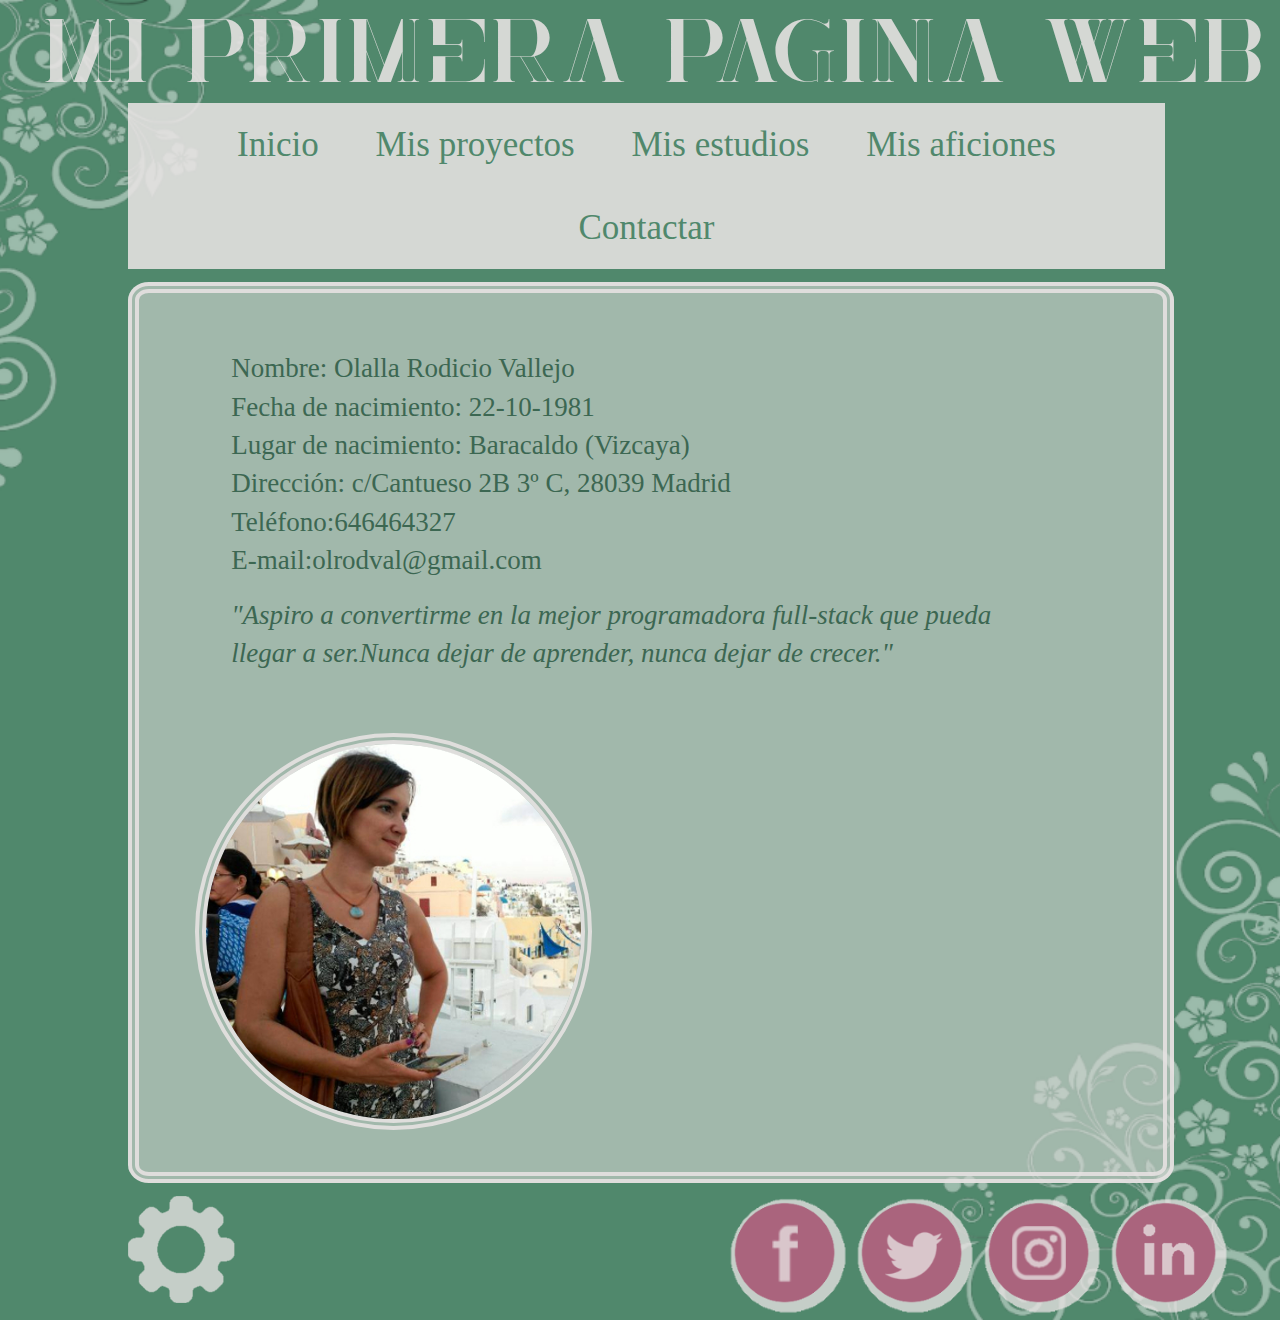
<file: index.html>
<!DOCTYPE html>
<html lang="es">
<!-- Head con los faviconos -->

<head>
  <meta charset="utf-8" />
  <title>Mi página Web</title>
  <link rel="stylesheet" type="text/css" href="css/common.css">
  <link rel="stylesheet" type="text/css" href="css/index.css">
  <meta name="viewport" content="width=device-width, initial-scale=1.0" />
  <link rel="apple-touch-icon" sizes="57x57" href="images/favicon/apple-icon-57x57.png">
  <link rel="apple-touch-icon" sizes="60x60" href="images/favicon/apple-icon-60x60.png">
  <link rel="apple-touch-icon" sizes="72x72" href="images/favicon/apple-icon-72x72.png">
  <link rel="apple-touch-icon" sizes="76x76" href="images/favicon/apple-icon-76x76.png">
  <link rel="apple-touch-icon" sizes="114x114" href="images/favicon/apple-icon-114x114.png">
  <link rel="apple-touch-icon" sizes="120x120" href="images/favicon/apple-icon-120x120.png">
  <link rel="apple-touch-icon" sizes="144x144" href="images/favicon/apple-icon-144x144.png">
  <link rel="apple-touch-icon" sizes="152x152" href="images/favicon/apple-icon-152x152.png">
  <link rel="apple-touch-icon" sizes="180x180" href="images/favicon/apple-icon-180x180.png">
  <link rel="icon" type="image/png" sizes="192x192" href="images/favicon/android-icon-192x192.png">
  <link rel="icon" type="image/png" sizes="32x32" href="images/favicon/favicon-32x32.png">
  <link rel="icon" type="image/png" sizes="96x96" href="images/favicon/favicon-96x96.png">
  <link rel="icon" type="image/png" sizes="16x16" href="images/favicon/favicon-16x16.png">
  <link rel="manifest" href="images/favicon/manifest.json">
  <meta name="msapplication-TileColor" content="#ffffff">
  <meta name="msapplication-TileImage" content="images/favicon/ms-icon-144x144.png">
  <meta name="theme-color" content="#ffffff">
</head>

<body>
  <article>
    <!-- Cabecera -->
    <header>
      <div id="titulo">
        <h1>Mi primera página web</h1>
      </div>
      <nav>
        <ul>
          <li><a href="./index.html" )>Inicio</a></li>
          <li><a href="./misproyectos.html">Mis proyectos</a></li>
          <li><a href="#">Mis estudios</a>
            <ul>
              <li><a href="./secundarios.html">Secundarios</a></li>
              <li><a href="./universitarios.html">Universitarios</a></li>
              <li><a href="./postgrado.html">Postgrado</a></li>
              <li><a href="./fp.html">FP</a></li>
            </ul>
          </li>
          <li><a href="./misaficiones.html">Mis aficiones</a></li>
          <li><a href="./formulario.html">Contactar</a></li>
        </ul>
      </nav>
    </header>
    <!-- Empeza la section -->
    <section>
      <!-- Fondo del cuerpo -->
      <div class="estilotextos">
        <!-- Texto -->
        <div id="texto">
          <div class="frase">Nombre: Olalla Rodicio Vallejo</div>
          <div class="frase">Fecha de nacimiento: 22-10-1981</div>
          <div class="frase">Lugar de nacimiento: Baracaldo (Vizcaya)</div>
          <div class="frase">Dirección: c/Cantueso 2B 3º C, 28039 Madrid</div>
          <div class="frase">Teléfono:646464327</div>
          <div class="frase">E-mail:olrodval@gmail.com</div>
          <br />
          <div class="frase"><span class="cita">"Aspiro a convertirme en la mejor programadora full-stack que
              pueda</span></div>
          <div class="frase"><span class="cita">llegar a ser.Nunca dejar de aprender, nunca dejar de crecer."<span>
          </div>
        </div>
        <!-- Foto -->
        <div id="fotoMia"><img src="images/pp.jpeg" alt="fotomia" class="estiloFotos" /></div>
    </section>
    <!-- Pie de pagina -->
    <footer>
      <!-- Boton a configuración -->
      <div id="boton">
        <a href="explicacion.html" class="boton_personalizado"><img src="images/configuracion.png"
            alt="configuracion" /></a>
      </div>
      <!-- Redes sociales -->
      <div class="menuabajo">
        <ul>
          <li><a href="https://www.facebook.com/olalla.rodicio"><img src="images/facebook.png" alt="facebook" /></a>
          </li>
          <li><a href="https://twitter.com/ORODICIO"><img src="images/twitter.png" alt="twitter" /></a></li>
          <li><a href="https://www.instagram.com/olrodval/"><img src="images/instagram.png" alt="instagram" /></a></li>
          <li><a href="https://www.linkedin.com/in/olalla-rodicio-37556a66/"><img src="images/linkedin.png"
                alt="linkedin" /></a></li>
        </ul>
      </div>
    </footer>
  </article>
</body>

</html>
</file>
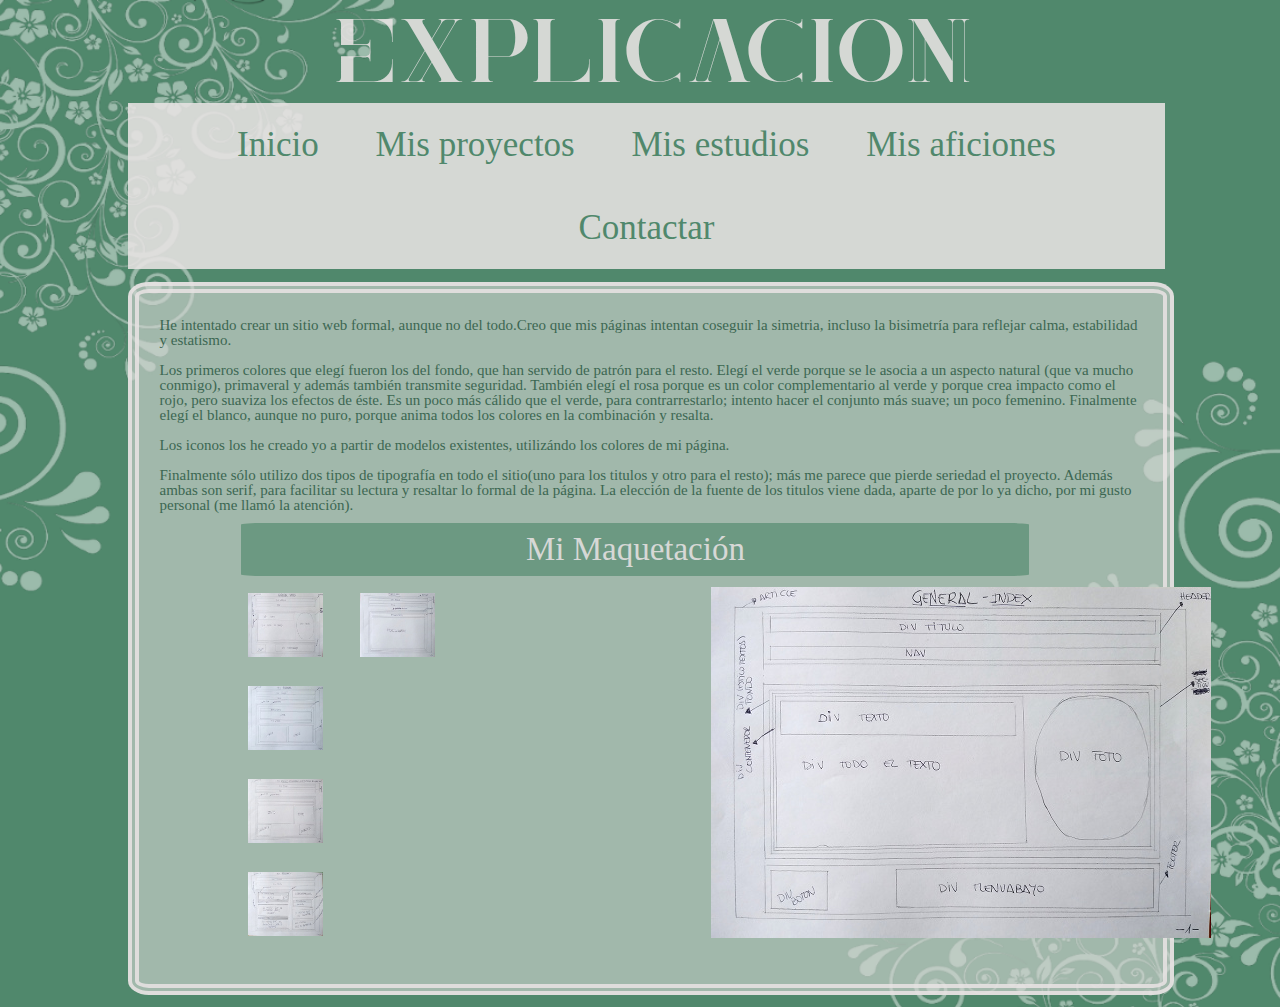
<file: explicacion.html>
<!DOCTYPE html>
<html lang="es">
<!-- Head con los faviconos -->

<head>
  <meta charset="utf-8" />
  <title>Explicación</title>
  <link rel="stylesheet" type="text/css" href="css/common.css">
  <link rel="stylesheet" type="text/css" href="css/explicacion.css">
  <meta name="viewport" content="width=device-width, initial-scale=1.0" />
  <link rel="apple-touch-icon" sizes="57x57" href="images/favicon/apple-icon-57x57.png">
  <link rel="apple-touch-icon" sizes="60x60" href="images/favicon/apple-icon-60x60.png">
  <link rel="apple-touch-icon" sizes="72x72" href="images/favicon/apple-icon-72x72.png">
  <link rel="apple-touch-icon" sizes="76x76" href="images/favicon/apple-icon-76x76.png">
  <link rel="apple-touch-icon" sizes="114x114" href="images/favicon/apple-icon-114x114.png">
  <link rel="apple-touch-icon" sizes="120x120" href="images/favicon/apple-icon-120x120.png">
  <link rel="apple-touch-icon" sizes="144x144" href="images/favicon/apple-icon-144x144.png">
  <link rel="apple-touch-icon" sizes="152x152" href="images/favicon/apple-icon-152x152.png">
  <link rel="apple-touch-icon" sizes="180x180" href="images/favicon/apple-icon-180x180.png">
  <link rel="icon" type="image/png" sizes="192x192" href="images/favicon/android-icon-192x192.png">
  <link rel="icon" type="image/png" sizes="32x32" href="images/favicon/favicon-32x32.png">
  <link rel="icon" type="image/png" sizes="96x96" href="images/favicon/favicon-96x96.png">
  <link rel="icon" type="image/png" sizes="16x16" href="images/favicon/favicon-16x16.png">
  <link rel="manifest" href="images/favicon/manifest.json">
  <meta name="msapplication-TileColor" content="#ffffff">
  <meta name="msapplication-TileImage" content="images/favicon/ms-icon-144x144.png">
  <meta name="theme-color" content="#ffffff">
</head>

<body>
  <article>
    <!-- Cabecera -->
    <header>
      <div id="titulo">
        <h1>Explicación</h1>
      </div>
      <nav>
        <ul>
          <li><a href="./index.html" )>Inicio</a></li>
          <li><a href="./misproyectos.html">Mis proyectos</a></li>
          <li><a href="#">Mis estudios</a>
            <ul>
              <li><a href="./secundarios.html">Secundarios</a></li>
              <li><a href="./universitarios.html">Universitarios</a></li>
              <li><a href="./postgrado.html">Postgrado</a></li>
              <li><a href="./fp.html">FP</a></li>
            </ul>
          </li>
          <li><a href="./misaficiones.html">Mis aficiones</a></li>
          <li><a href="./formulario.html">Contactar</a></li>
        </ul>
      </nav>
    </header>
    <!-- Empieza la section -->
    <section>
      <!-- Fondo del cuerpo -->
      <div class="fondoTexto">
        <!-- Cuerpo -->
        <div id="cuerpo">
          <!-- Texto -->
          <div id="texto">
            <p>He intentado crear un sitio web formal, aunque no del todo.Creo que mis páginas intentan coseguir la
              simetria, incluso la bisimetría para reflejar calma, estabilidad y estatismo.</p>
            <br />
            <p>Los primeros colores que elegí fueron los del fondo, que han servido de patrón para el resto. Elegí el
              verde porque se le asocia a un aspecto natural (que va mucho conmigo), primaveral y además también
              transmite seguridad.
              También elegí el rosa porque es un color complementario al verde y porque crea impacto como el rojo, pero
              suaviza los efectos de éste. Es un poco más cálido que el verde, para contrarrestarlo; intento hacer el
              conjunto más suave; un poco femenino.
              Finalmente elegí el blanco, aunque no puro, porque anima todos los colores en la combinación y resalta.
            </p>
            <br />
            <p>Los iconos los he creado yo a partir de modelos existentes, utilizándo los colores de mi página.</p>
            <br />
            <p>Finalmente sólo utilizo dos tipos de tipografía en todo el sitio(uno para los titulos y otro para el
              resto); más me parece que pierde seriedad el proyecto. Además
              ambas son serif, para facilitar su lectura y resaltar lo formal de la página. La elección de la fuente de
              los titulos
              viene dada, aparte de por lo ya dicho, por mi gusto personal (me llamó la atención).</p>
          </div>
          <!-- Galeria de fotos -->
          <div id="fotos">
            <div id="titulogaleria">
              <h2>Mi Maquetación</h2>
            </div>
            <div id="borde">
              <ul class="cat">
                <li>
                  <a href="#">
                    <img class="min" src="images/index_maqueta_peque.jpg" alt="#" />
                    <img class="max" src="images/index_maqueta.jpg" alt="#" />
                  </a>
                </li>
                <li>
                  <a href="#">
                    <img class="min" src="images/misproyectos_maqueta_peque.jpg" alt="#" />
                    <img class="max" src="images/misproyectos_maqueta.jpg" alt="#" />
                  </a>
                </li>
                <li>
                  <a href="#">
                    <img class="min" src="images/misestudios_maqueta_peque.jpg" alt="#" />
                    <img class="max" src="images/misestudios_maqueta.jpg" alt="#" />
                  </a>
                </li>
                <li>
                  <a href="#">
                    <img class="min" src="images/misaficiones_maqueta_peque.jpg" alt="#" />
                    <img class="max" src="images/misaficiones_maqueta.jpg" alt="#" />
                  </a>
                </li>
              </ul>
              <ul class="cat">
                <li>
                  <a href="#">
                    <img class="min" src="images/formulario_maqueta_peque.jpg" alt="#" />
                    <img class="max" src="images/formulario_maqueta.jpg" alt="#" />
                  </a>
                </li>
              </ul>
              <div id="fondogaleria">
                <img src="images/index_maqueta.jpg" alt="index" />
              </div>
            </div>
          </div>
    </section>
  </article>
</body>

</html>
</file>
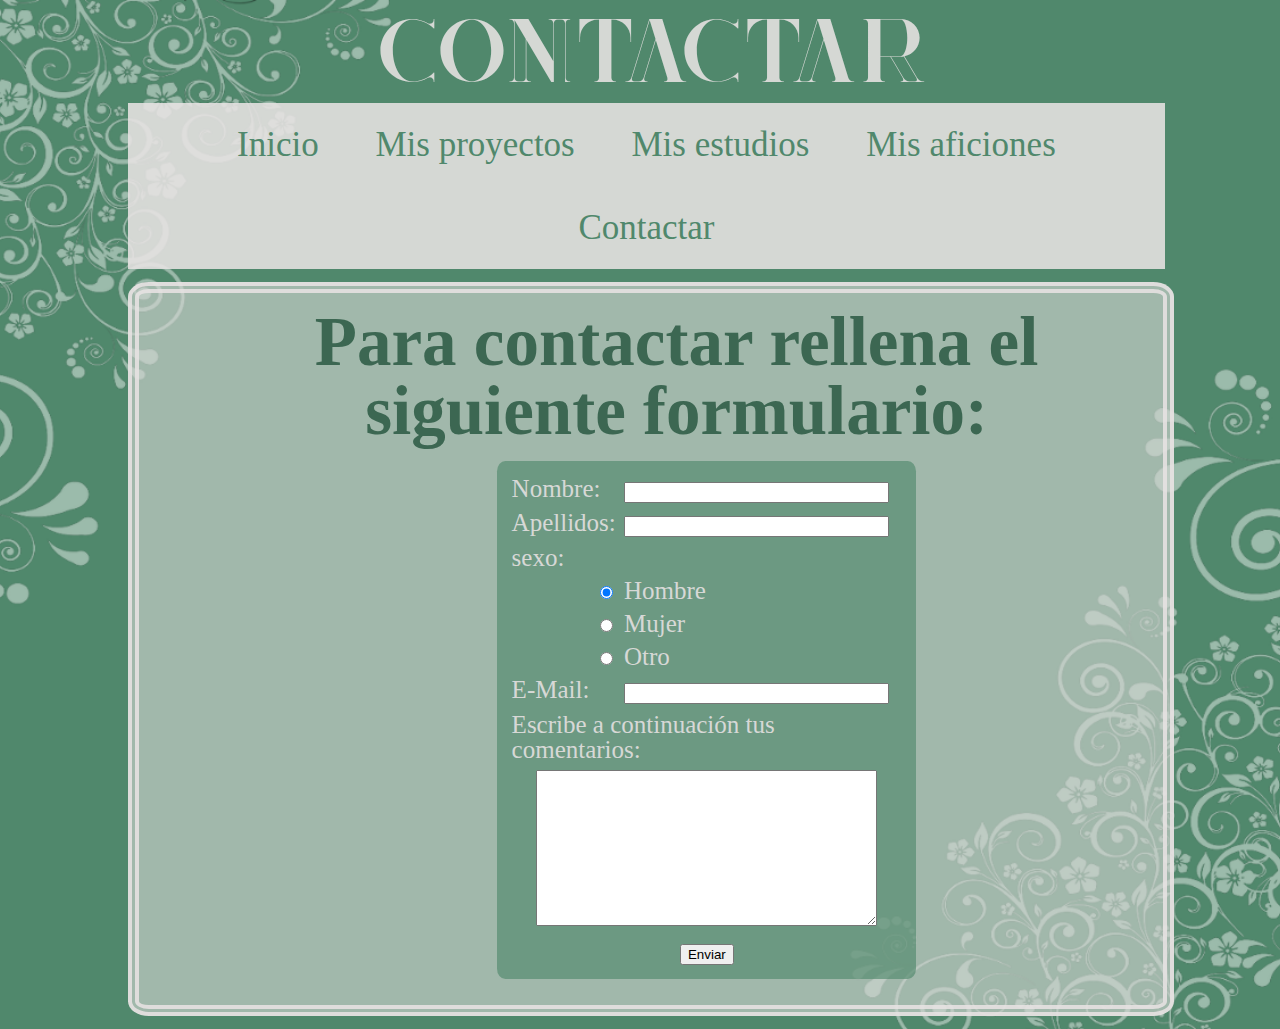
<file: formulario.html>
<!DOCTYPE html>
<html lang="es">
<!-- Head con los faviconos -->

<head>
  <meta charset="utf-8" />
  <title>Contactar</title>
  <link rel="stylesheet" type="text/css" href="css/common.css">
  <link rel="stylesheet" type="text/css" href="css/formulario.css">
  <meta name="viewport" content="width=device-width, initial-scale=1.0" />
  <link rel="apple-touch-icon" sizes="57x57" href="images/favicon/apple-icon-57x57.png">
  <link rel="apple-touch-icon" sizes="60x60" href="images/favicon/apple-icon-60x60.png">
  <link rel="apple-touch-icon" sizes="72x72" href="images/favicon/apple-icon-72x72.png">
  <link rel="apple-touch-icon" sizes="76x76" href="images/favicon/apple-icon-76x76.png">
  <link rel="apple-touch-icon" sizes="114x114" href="images/favicon/apple-icon-114x114.png">
  <link rel="apple-touch-icon" sizes="120x120" href="images/favicon/apple-icon-120x120.png">
  <link rel="apple-touch-icon" sizes="144x144" href="images/favicon/apple-icon-144x144.png">
  <link rel="apple-touch-icon" sizes="152x152" href="images/favicon/apple-icon-152x152.png">
  <link rel="apple-touch-icon" sizes="180x180" href="images/favicon/apple-icon-180x180.png">
  <link rel="icon" type="image/png" sizes="192x192" href="images/favicon/android-icon-192x192.png">
  <link rel="icon" type="image/png" sizes="32x32" href="images/favicon/favicon-32x32.png">
  <link rel="icon" type="image/png" sizes="96x96" href="images/favicon/favicon-96x96.png">
  <link rel="icon" type="image/png" sizes="16x16" href="images/favicon/favicon-16x16.png">
  <link rel="manifest" href="images/favicon/manifest.json">
  <meta name="msapplication-TileColor" content="#ffffff">
  <meta name="msapplication-TileImage" content="images/favicon/ms-icon-144x144.png">
  <meta name="theme-color" content="#ffffff">
</head>

<body>
  <article>
    <!-- Cabecera -->
    <header>
      <div id="titulo">
        <h1>Contactar</h1>
      </div>
      <nav>
        <ul>
          <li><a href="./index.html" )>Inicio</a></li>
          <li><a href="./misproyectos.html">Mis proyectos</a></li>
          <li><a href="#">Mis estudios</a>
            <ul>
              <li><a href="./secundarios.html">Secundarios</a></li>
              <li><a href="./universitarios.html">Universitarios</a></li>
              <li><a href="./postgrado.html">Postgrado</a></li>
              <li><a href="./fp.html">FP</a></li>
            </ul>
          </li>
          <li><a href="./misaficiones.html">Mis aficiones</a></li>
          <li><a href="./formulario.html">Contactar</a></li>
        </ul>
      </nav>
    </header>
    <!-- Empieza la section -->
    <section>
      <!-- Fondo del cuerpo -->
      <div class="fondoTexto">
        <!-- Cuerpo -->
        <div id="texto">
          <!-- Titulo -->
          <div class="titulosTexto">Para contactar rellena el siguiente formulario:</div>
          <!-- Formulario -->
          <div class="formulario">
            <form>
              <table>
                <tr>
                  <td>Nombre:</td>
                  <td><input type="text" name="firstname" size="30"></td>
                </tr>
                <tr>
                  <td>Apellidos:</td>
                  <td><input type="text" name="lastname" size="30"></td>
                </tr>
                <tr>
                  <td colspan="2">sexo:</td>
                </tr>
                <tr>
                  <td class="right"><input type="radio" name="gender" value="male" checked></td>
                  <td>Hombre</td>
                </tr>
                <tr>
                  <td class="right"><input type="radio" name="gender" value="female"></td>
                  <td>Mujer</td>
                </tr>
                <tr>
                  <td class="right"><input type="radio" name="gender" value="other"></td>
                  <td>Otro</td>
                </tr>
                <tr>
                  <td>E-Mail:</td>
                  <td><input type="email" name="email" size="30"></td>
                </tr>
                <tr>
                  <td colspan="2">Escribe a continuación tus comentarios:</td>
                </tr>
                <tr>
                  <td colspan="2" class="center"><textarea name="comentarios" rows="10" cols="40"></textarea></td>
                </tr>
                <tr>
                  <td colspan="2" class="center"><input type="submit" value="Enviar"></td>
                </tr>
              </table>
            </form>

          </div>
        </div>
      </div>
    </section>
  </article>
</body>

</html>
</file>
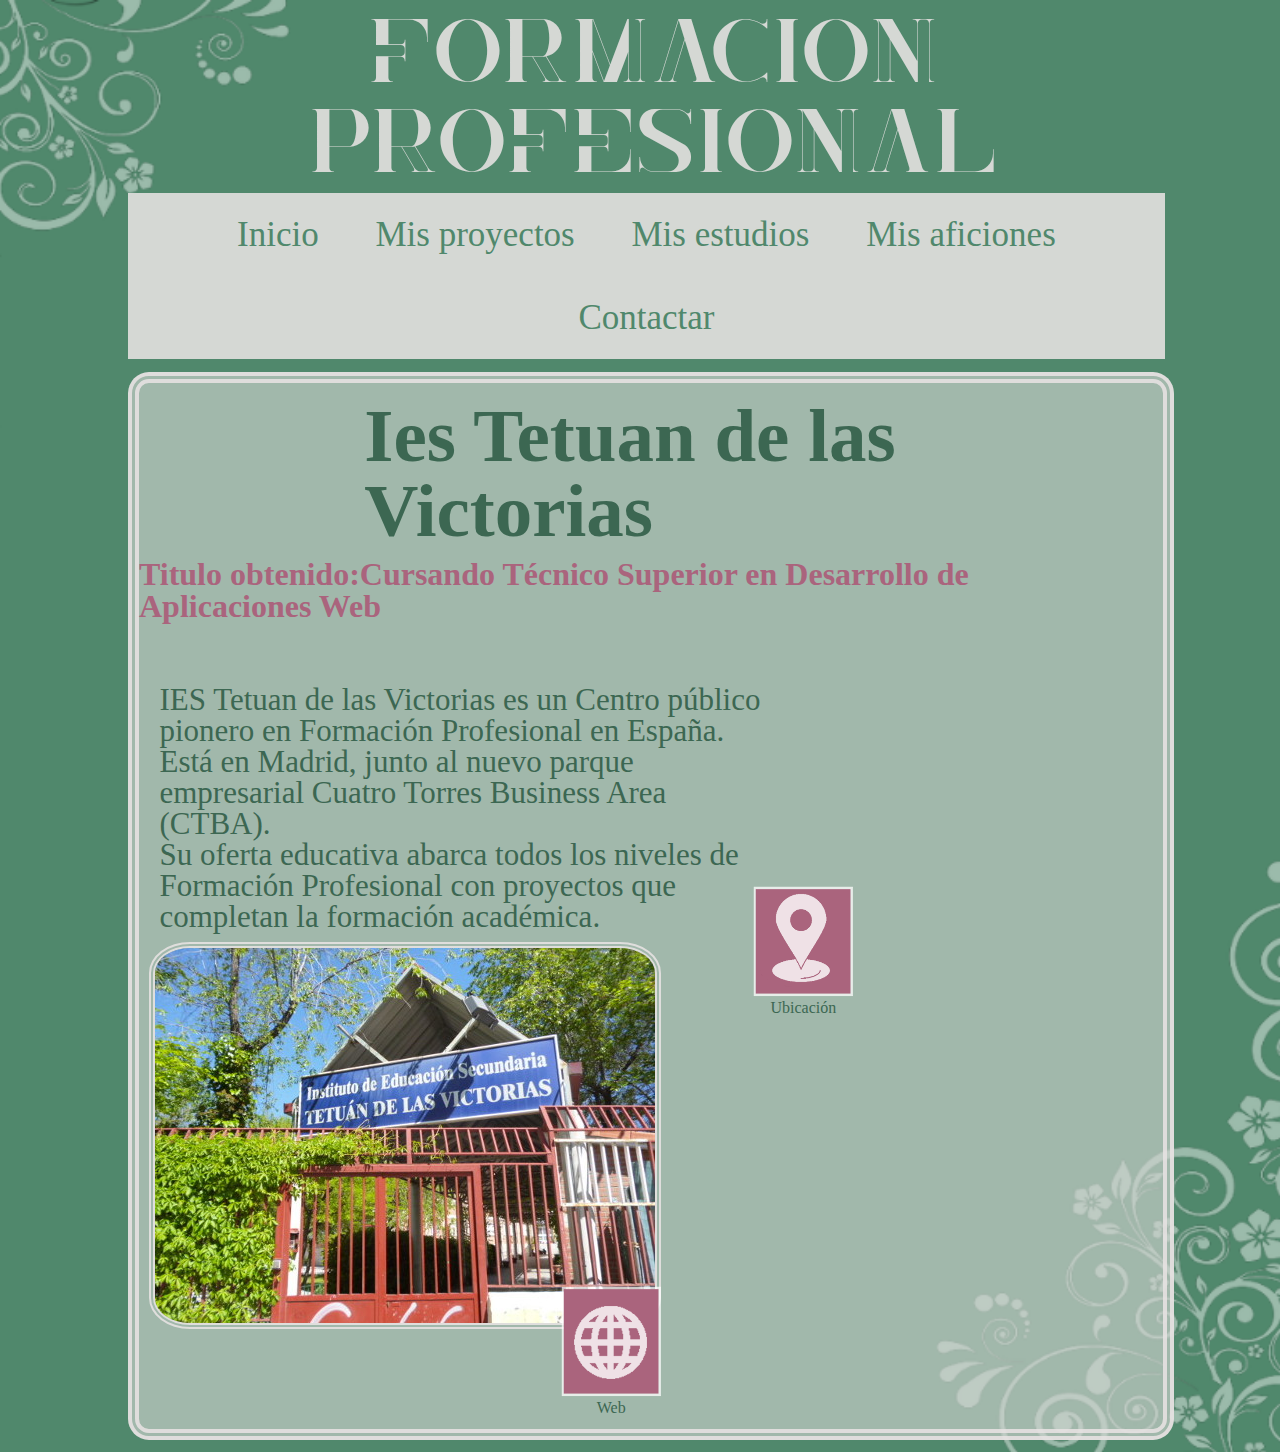
<file: fp.html>
<!DOCTYPE html>
<html lang="es">
<!-- Head con los faviconos -->

<head>
  <meta charset="utf-8" />
  <title>FP</title>
  <link rel="stylesheet" type="text/css" href="css/common.css">
  <link rel="stylesheet" type="text/css" href="css/fp.css">
  <meta name="viewport" content="width=device-width, initial-scale=1.0" />
  <link rel="apple-touch-icon" sizes="57x57" href="images/favicon/apple-icon-57x57.png">
  <link rel="apple-touch-icon" sizes="60x60" href="images/favicon/apple-icon-60x60.png">
  <link rel="apple-touch-icon" sizes="72x72" href="images/favicon/apple-icon-72x72.png">
  <link rel="apple-touch-icon" sizes="76x76" href="images/favicon/apple-icon-76x76.png">
  <link rel="apple-touch-icon" sizes="114x114" href="images/favicon/apple-icon-114x114.png">
  <link rel="apple-touch-icon" sizes="120x120" href="images/favicon/apple-icon-120x120.png">
  <link rel="apple-touch-icon" sizes="144x144" href="images/favicon/apple-icon-144x144.png">
  <link rel="apple-touch-icon" sizes="152x152" href="images/favicon/apple-icon-152x152.png">
  <link rel="apple-touch-icon" sizes="180x180" href="images/favicon/apple-icon-180x180.png">
  <link rel="icon" type="image/png" sizes="192x192" href="images/favicon/android-icon-192x192.png">
  <link rel="icon" type="image/png" sizes="32x32" href="images/favicon/favicon-32x32.png">
  <link rel="icon" type="image/png" sizes="96x96" href="images/favicon/favicon-96x96.png">
  <link rel="icon" type="image/png" sizes="16x16" href="images/favicon/favicon-16x16.png">
  <link rel="manifest" href="images/favicon/manifest.json">
  <meta name="msapplication-TileColor" content="#ffffff">
  <meta name="msapplication-TileImage" content="images/favicon/ms-icon-144x144.png">
  <meta name="theme-color" content="#ffffff">
</head>

<body>
  <article>
    <!-- Cabecera -->
    <header>
      <div id="titulo">
        <h1>Formacion Profesional</h1>
      </div>
      <nav>
        <ul>
          <li><a href="./index.html" )>Inicio</a></li>
          <li><a href="./misproyectos.html">Mis proyectos</a></li>
          <li><a href="#">Mis estudios</a>
            <ul>
              <li><a href="./secundarios.html">Secundarios</a></li>
              <li><a href="./universitarios.html">Universitarios</a></li>
              <li><a href="./postgrado.html">Postgrado</a></li>
              <li><a href="./fp.html">FP</a></li>
            </ul>
          </li>
          <li><a href="./misaficiones.html">Mis aficiones</a></li>
          <li><a href="./formulario.html">Contactar</a></li>
        </ul>
      </nav>
    </header>
    <!-- Empieza la section -->
    <section>
      <!-- Fondo del cuerpo -->
      <div class="fondoTexto">
        <!-- Texto -->
        <div id="texto">
          <div class="titulosTexto">Ies Tetuan de las Victorias</div>
          <div class="Titulobtenido">Titulo obtenido:Cursando Técnico Superior en Desarrollo de Aplicaciones Web</div>
          <div class="info">
            <p>IES Tetuan de las Victorias es un Centro público pionero en Formación Profesional en España.</p>
            <p>Está en Madrid, junto al nuevo parque empresarial Cuatro Torres Business Area (CTBA).</p>
            <p>Su oferta educativa abarca todos los niveles de Formación Profesional con proyectos que completan la
              formación académica.</p>
          </div>
          <!-- Fotos -->
          <div id="fotos">
            <img src="images/ies.JPG" alt="Ies Tetuan de las Victorias" class="estiloFotos" />
          </div>
          <!-- Iconos de enlaces -->
          <div id="enlace1" class="resaltado">
            <a href="https://www.google.com/maps/place/IES+Tetu%C3%A1n+de+las+Victorias/@40.4731759,-3.6975879,15z/data=!4m5!3m4!1s0x0:0xfd6d0a1eb67bcfc!8m2!3d40.4731759!4d-3.6975879"
              alt="localización"><img src="images/ubicacion.png"></a>
            <p>Ubicación</p>
          </div>
          <div id="enlace2" class="resaltado">
            <a href="https://www.iestetuan.es/cmsj/" alt="web"><img src="images/web.png" /></a>
            <p>Web</p>
          </div>
        </div>
    </section>
  </article>
</body>

</html>
</file>
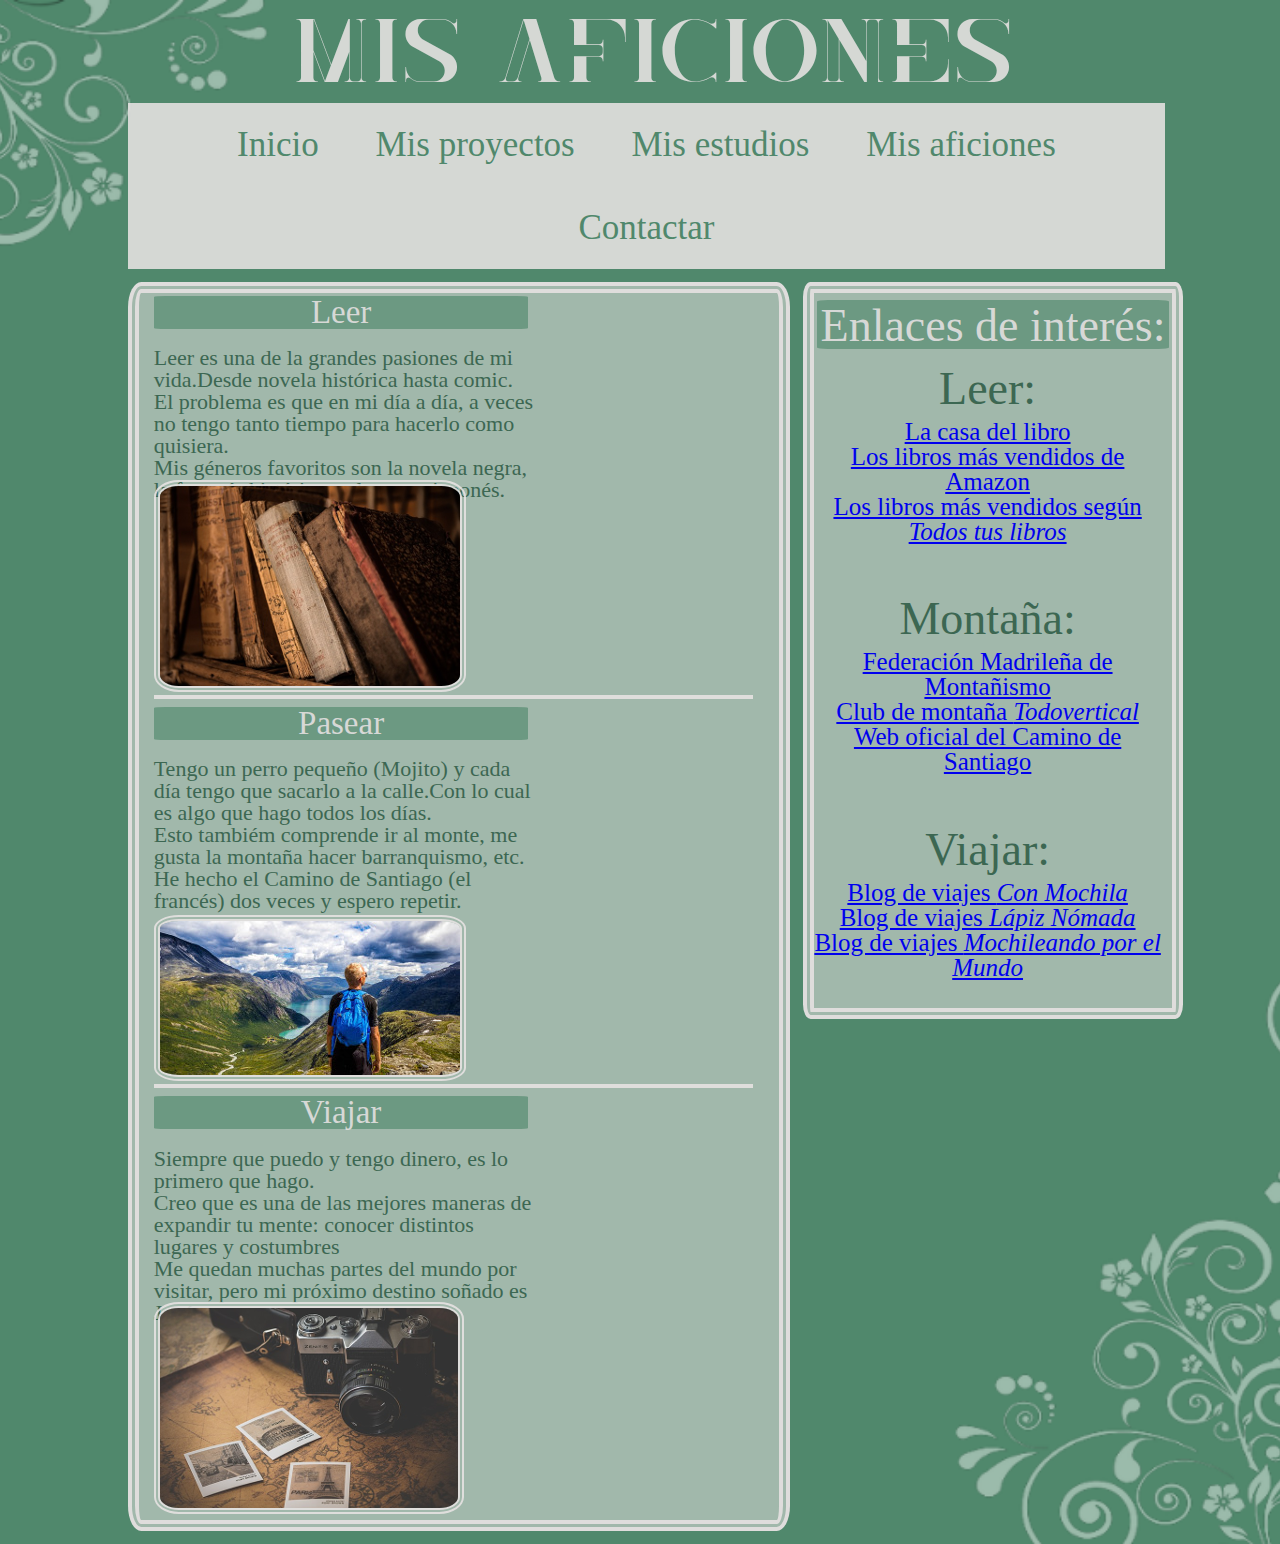
<file: misaficiones.html>
<!DOCTYPE html>
<html lang="es">
<!-- Head con los faviconos -->

<head>
  <meta charset="utf-8" />
  <title>Mis Aficiones</title>
  <link rel="stylesheet" type="text/css" href="css/common.css">
  <link rel="stylesheet" type="text/css" href="css/misaficiones.css">
  <meta name="viewport" content="width=device-width, initial-scale=1.0" />
  <link rel="apple-touch-icon" sizes="57x57" href="images/favicon/apple-icon-57x57.png">
  <link rel="apple-touch-icon" sizes="60x60" href="images/favicon/apple-icon-60x60.png">
  <link rel="apple-touch-icon" sizes="72x72" href="images/favicon/apple-icon-72x72.png">
  <link rel="apple-touch-icon" sizes="76x76" href="images/favicon/apple-icon-76x76.png">
  <link rel="apple-touch-icon" sizes="114x114" href="images/favicon/apple-icon-114x114.png">
  <link rel="apple-touch-icon" sizes="120x120" href="images/favicon/apple-icon-120x120.png">
  <link rel="apple-touch-icon" sizes="144x144" href="images/favicon/apple-icon-144x144.png">
  <link rel="apple-touch-icon" sizes="152x152" href="images/favicon/apple-icon-152x152.png">
  <link rel="apple-touch-icon" sizes="180x180" href="images/favicon/apple-icon-180x180.png">
  <link rel="icon" type="image/png" sizes="192x192" href="images/favicon/android-icon-192x192.png">
  <link rel="icon" type="image/png" sizes="32x32" href="images/favicon/favicon-32x32.png">
  <link rel="icon" type="image/png" sizes="96x96" href="images/favicon/favicon-96x96.png">
  <link rel="icon" type="image/png" sizes="16x16" href="images/favicon/favicon-16x16.png">
  <link rel="manifest" href="images/favicon/manifest.json">
  <meta name="msapplication-TileColor" content="#ffffff">
  <meta name="msapplication-TileImage" content="images/favicon/ms-icon-144x144.png">
  <meta name="theme-color" content="#ffffff">
</head>

<body>
  <article>
    <!-- Cabecera -->
    <header>
      <div id="titulo">
        <h1>Mis Aficiones</h1>
      </div>
      <nav>
        <ul>
          <li><a href="./index.html" )>Inicio</a></li>
          <li><a href="./misproyectos.html">Mis proyectos</a></li>
          <li><a href="#">Mis estudios</a>
            <ul>
              <li><a href="./secundarios.html">Secundarios</a></li>
              <li><a href="./universitarios.html">Universitarios</a></li>
              <li><a href="./postgrado.html">Postgrado</a></li>
              <li><a href="./fp.html">FP</a></li>
            </ul>
          </li>
          <li><a href="./misaficiones.html">Mis aficiones</a></li>
          <li><a href="./formulario.html">Contactar</a></li>
        </ul>
      </nav>
    </header>
    <!-- Contenedor de la section y el aside -->
    <div id="cuerpoEntero">
      <!-- Empieza la section -->
      <section class="fondoTexto">
        <!-- Cuerpo de la section -->
        <div id="texto">
          <!-- Bloque de texto/fotos -->
          <div class="bloque">
            <div class="titulotexto">Leer</div>
            <div class="info1">
              <p>Leer es una de la grandes pasiones de mi vida.Desde novela histórica hasta comic.</p>
              <p>El problema es que en mi día a día, a veces no tengo tanto tiempo para hacerlo como quisiera.</p>
              <p>Mis géneros favoritos son la novela negra, la fantasía histórica y el manga japonés.</p>
            </div>
            <div class="fotos"><img src="images/libros.png" alt="Libros" class="estiloFotos" /></div>
          </div>
          <hr />
          <!-- Bloque de texto/fotos -->
          <div class="bloque">
            <div class="titulotexto">Pasear</div>
            <div class="info2">
              <p>Tengo un perro pequeño (Mojito) y cada día tengo que sacarlo a la calle.Con lo cual es algo que hago
                todos los días.</p>
              <p>Esto tambiém comprende ir al monte, me gusta la montaña hacer barranquismo, etc.</p>
              <p>He hecho el Camino de Santiago (el francés) dos veces y espero repetir. </p>
            </div>
            <div class="fotos2"><img src="images/paseo.jpg" alt="Paseo" class="estiloFotos" /></div>
          </div>
          <hr />
          <!-- Bloque de texto/fotos -->
          <div class="bloque">
            <div class="titulotexto">Viajar</div>
            <div class="info3">
              <p>Siempre que puedo y tengo dinero, es lo primero que hago. </p>
              <p>Creo que es una de las mejores maneras de expandir tu mente: conocer distintos lugares y costumbres
              </p>
              <p>Me quedan muchas partes del mundo por visitar, pero mi próximo destino soñado es Japón.</p>
            </div>
            <div class="fotos"><img src="images/viajar.png" alt="Viajar" class="estiloFotos" /></div>
          </div>
        </div>
      </section>
      <!-- Empieza el aside -->
      <aside>
        <!-- Cabecera del aside -->
        <div class="cabeceraEnlaces">Enlaces de interés:</div>
        <!-- Bloque de enlaces -->
        <div class="bloquenlaces">
          <div class="tituloenlaces">Leer:</div>
          <div class="enlaces">
            <p><a
                href="https://www.googleadservices.com/pagead/aclk?sa=L&ai=DChcSEwjTrJa8wZblAhVCh9UKHVFlDR0YABAAGgJ3cw&ae=1&ohost=www.google.com&cid=CAESQeD20VPgch-dYWknyuMDf10nbPITvM7Pt7BIA3KuAqerNz9cm_krCp-qMyROxKxaMDU0FfEle40_sWENZhCQaXiG&sig=AOD64_3QJk1V5I72X_5uz8PJxjPJYN_kIw&q=&ved=2ahUKEwjb1Y28wZblAhUBKBoKHcBEB8EQ0Qx6BAgOEAE&adurl=https://www.casadellibro.com/homeAfiliado%3Fca%3D93">La
                casa del libro</a></p>
            <p><a href="https://www.amazon.es/gp/bestsellers/books">Los libros más vendidos de Amazon</a></p>
            <p><a href="https://www.todostuslibros.com/mas_vendidos">Los libros más vendidos según<spam class="cita">
                  Todos tus libros</spam></a></p>
          </div>
        </div>
        <!-- Bloque de enlaces -->
        <div class="bloquenlaces">
          <div class="tituloenlaces">Montaña:</div>
          <div class="enlaces">
            <p><a href="http://www.fmm.es/">Federación Madrileña de Montañismo</a></p>
            <p><a href="http://www.club-todovertical.com/">Club de montaña <spam class="cita">Todovertical</spam></a>
            </p>
            <p><a href="http://www.caminodesantiago.gal/">Web oficial del Camino de Santiago</a></p>
          </div>
        </div>
        <!-- Bloque de enlaces -->
        <div class="bloquenlaces">
          <div class="tituloenlaces">Viajar:</div>
          <div class="enlaces">
            <p><a href="https://www.conmochila.com/">Blog de viajes <span class="cita">Con Mochila</span></a></p>
            <p><a href="http://www.lapiznomada.com/">Blog de viajes <span class="cita">Lápiz Nómada</span></a></p>
            <p><a href="http://www.mochileandoporelmundo.com/">Blog de viajes <span class="cita">Mochileando por el
                  Mundo</span></a></p></a>
          </div>
        </div>
      </aside>
    </div>
  </article>
</body>

</html>
</file>
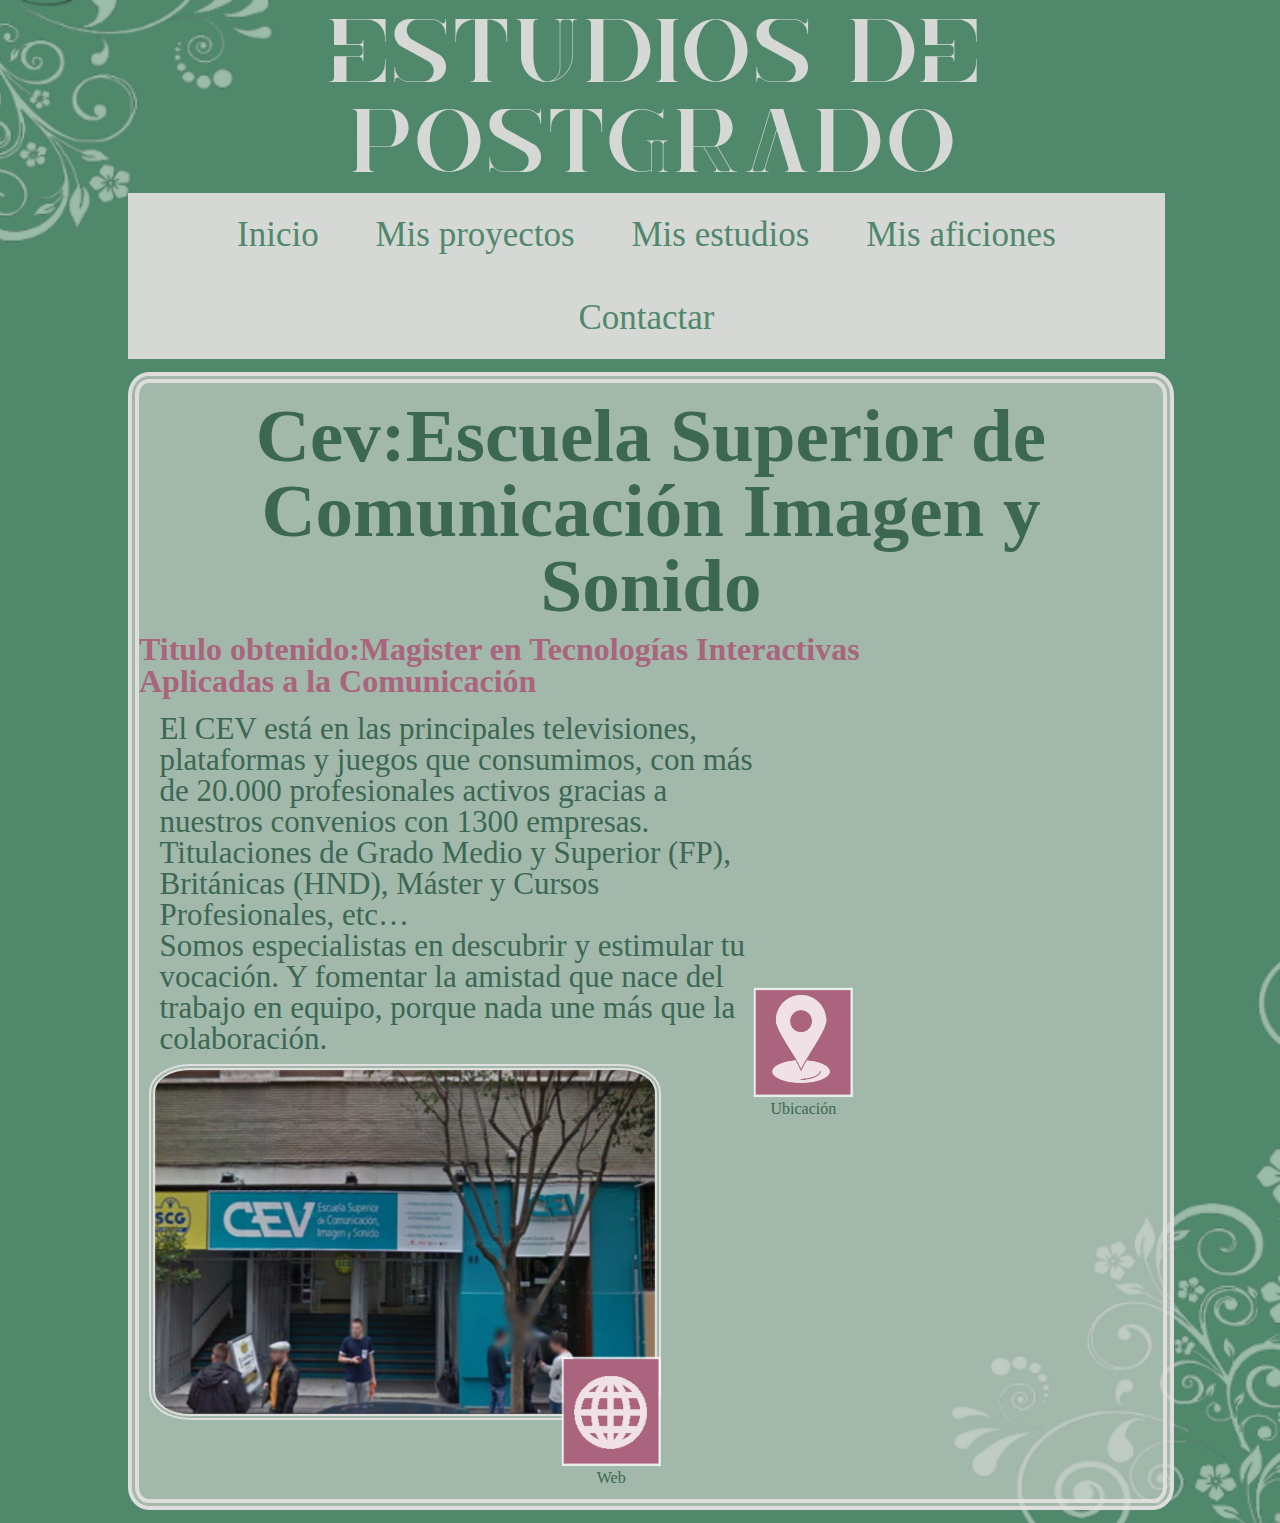
<file: postgrado.html>
<!DOCTYPE html>
<html lang="es">
<!-- Head con los faviconos -->

<head>
  <meta charset="utf-8" />
  <title>Postgrado</title>
  <link rel="stylesheet" type="text/css" href="css/common.css">
  <link rel="stylesheet" type="text/css" href="css/postgrado.css">
  <meta name="viewport" content="width=device-width, initial-scale=1.0" />
  <link rel="apple-touch-icon" sizes="57x57" href="images/favicon/apple-icon-57x57.png">
  <link rel="apple-touch-icon" sizes="60x60" href="images/favicon/apple-icon-60x60.png">
  <link rel="apple-touch-icon" sizes="72x72" href="images/favicon/apple-icon-72x72.png">
  <link rel="apple-touch-icon" sizes="76x76" href="images/favicon/apple-icon-76x76.png">
  <link rel="apple-touch-icon" sizes="114x114" href="images/favicon/apple-icon-114x114.png">
  <link rel="apple-touch-icon" sizes="120x120" href="images/favicon/apple-icon-120x120.png">
  <link rel="apple-touch-icon" sizes="144x144" href="images/favicon/apple-icon-144x144.png">
  <link rel="apple-touch-icon" sizes="152x152" href="images/favicon/apple-icon-152x152.png">
  <link rel="apple-touch-icon" sizes="180x180" href="images/favicon/apple-icon-180x180.png">
  <link rel="icon" type="image/png" sizes="192x192" href="images/favicon/android-icon-192x192.png">
  <link rel="icon" type="image/png" sizes="32x32" href="images/favicon/favicon-32x32.png">
  <link rel="icon" type="image/png" sizes="96x96" href="images/favicon/favicon-96x96.png">
  <link rel="icon" type="image/png" sizes="16x16" href="images/favicon/favicon-16x16.png">
  <link rel="manifest" href="images/favicon/manifest.json">
  <meta name="msapplication-TileColor" content="#ffffff">
  <meta name="msapplication-TileImage" content="images/favicon/ms-icon-144x144.png">
  <meta name="theme-color" content="#ffffff">
</head>

<body>
  <article>
    <!-- Cabecera -->
    <header>
      <div id="titulo">
        <h1>Estudios de postgrado</h1>
      </div>
      <nav>
        <ul>
          <li><a href="./index.html" )>Inicio</a></li>
          <li><a href="./misproyectos.html">Mis proyectos</a></li>
          <li><a href="#">Mis estudios</a>
            <ul>
              <li><a href="./secundarios.html">Secundarios</a></li>
              <li><a href="./universitarios.html">Universitarios</a></li>
              <li><a href="./postgrado.html">Postgrado</a></li>
              <li><a href="./fp.html">FP</a></li>
            </ul>
          </li>
          <li><a href="./misaficiones.html">Mis aficiones</a></li>
          <li><a href="./formulario.html">Contactar</a></li>
        </ul>
      </nav>
    </header>
    <!-- Empeza la section -->
    <section>
      <!-- Fondo del cuerpo -->
      <div class="fondoTexto">
        <!-- Texto -->
        <div id="texto">
          <div class="titulosTexto">Cev:Escuela Superior de Comunicación Imagen y Sonido</div>
          <div class="Titulobtenido">Titulo obtenido:Magister en Tecnologías Interactivas Aplicadas a la Comunicación
          </div>
          <div class="info">
            <p>El CEV está en las principales televisiones, plataformas y juegos que consumimos, con más de 20.000
              profesionales activos gracias a nuestros convenios con 1300 empresas.</p>
            <p>Titulaciones de Grado Medio y Superior (FP), Británicas (HND), Máster y Cursos Profesionales, etc…</p>
            <p>Somos especialistas en descubrir y estimular tu vocación. Y fomentar la amistad que nace del trabajo en
              equipo, porque nada une más que la colaboración.</p>
          </div>
          <!-- Fotos -->
          <div id="fotos">
            <img src="images/cev.jpg" alt="CEV" class="estiloFotos" />
          </div>
          <!-- Iconos de enlaces -->
          <div id="enlace1" class="resaltado">
            <a href="https://www.google.com/maps/place/CEV+Escuela+Superior+de+Comunicaci%C3%B3n,+Imagen+y+Sonido/@40.4374239,-3.7154412,15z/data=!4m5!3m4!1s0x0:0xfc0ef81fd4c8e0db!8m2!3d40.4374239!4d-3.7154412"
              alt="localizacion"><img src="images/ubicacion.png"></a>
            <p>Ubicación</p>
          </div>
          <div id="enlace2" class="resaltado">
            <a href="https://www.cev.com/" alt="web"><img src="images/web.png" /></a>
            <p>Web</p>
          </div>
        </div>
    </section>
  </article>
</body>

</html>
</file>
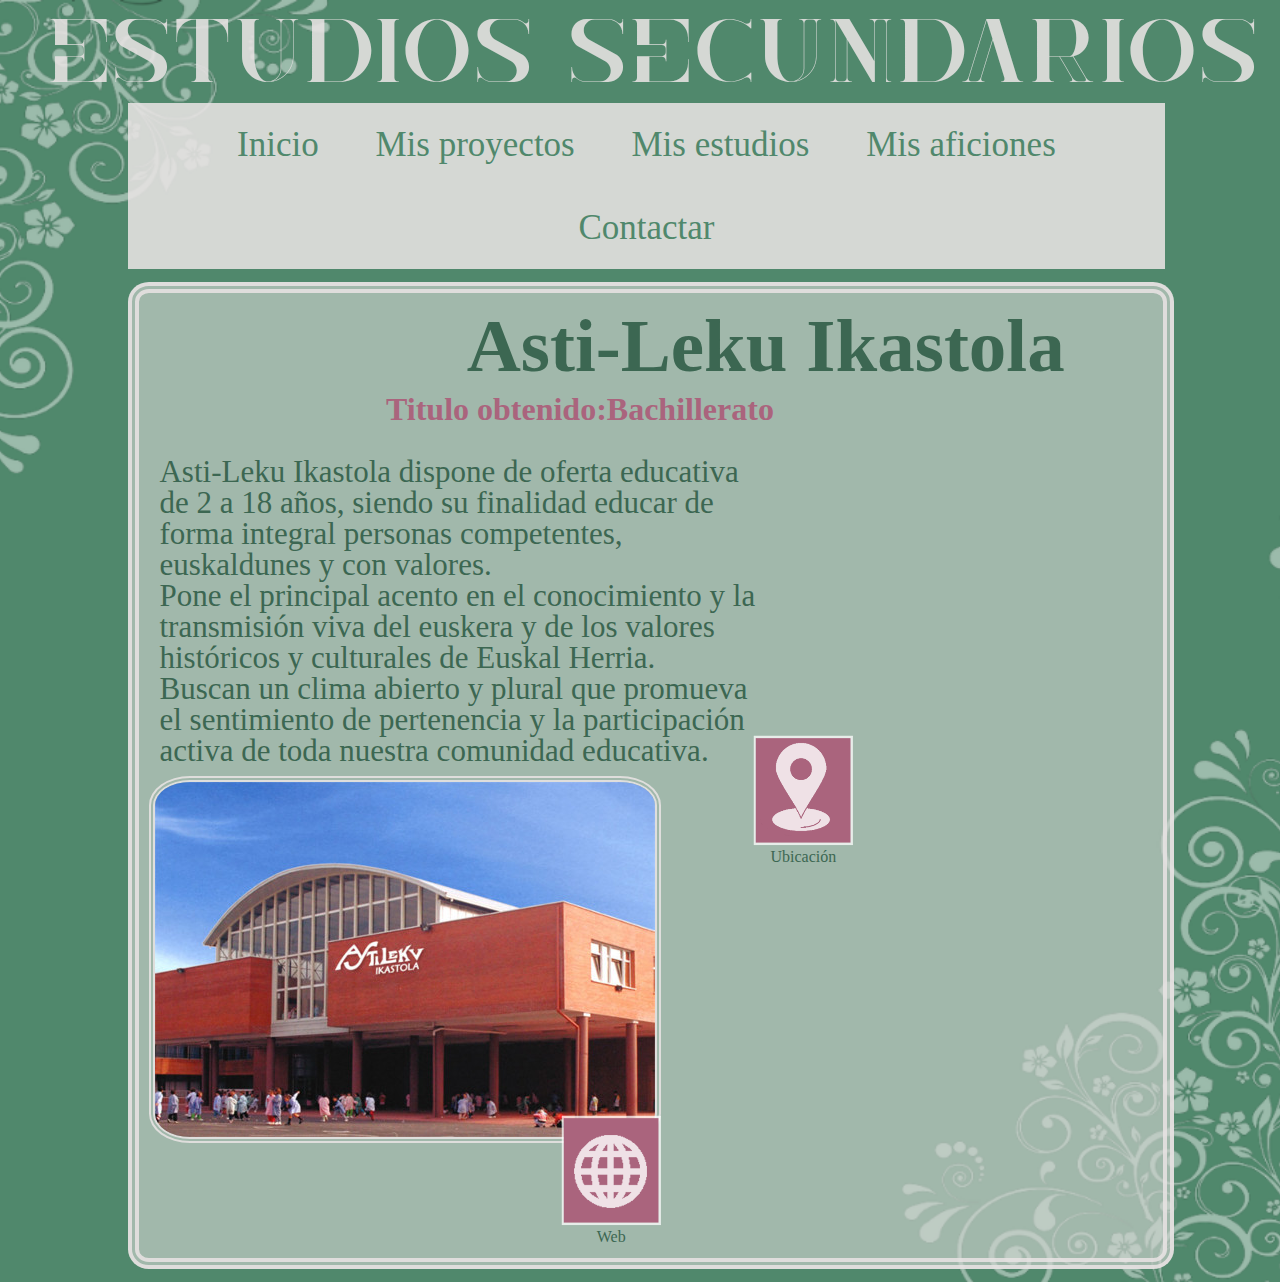
<file: secundarios.html>
<!DOCTYPE html>
<html lang="es">
<!-- Head con los faviconos -->

<head>
  <meta charset="utf-8" />
  <title>Secundarios</title>
  <link rel="stylesheet" type="text/css" href="css/common.css">
  <link rel="stylesheet" type="text/css" href="css/secundarios.css">
  <meta name="viewport" content="width=device-width, initial-scale=1.0" />
  <link rel="apple-touch-icon" sizes="57x57" href="images/favicon/apple-icon-57x57.png">
  <link rel="apple-touch-icon" sizes="60x60" href="images/favicon/apple-icon-60x60.png">
  <link rel="apple-touch-icon" sizes="72x72" href="images/favicon/apple-icon-72x72.png">
  <link rel="apple-touch-icon" sizes="76x76" href="images/favicon/apple-icon-76x76.png">
  <link rel="apple-touch-icon" sizes="114x114" href="images/favicon/apple-icon-114x114.png">
  <link rel="apple-touch-icon" sizes="120x120" href="images/favicon/apple-icon-120x120.png">
  <link rel="apple-touch-icon" sizes="144x144" href="images/favicon/apple-icon-144x144.png">
  <link rel="apple-touch-icon" sizes="152x152" href="images/favicon/apple-icon-152x152.png">
  <link rel="apple-touch-icon" sizes="180x180" href="images/favicon/apple-icon-180x180.png">
  <link rel="icon" type="image/png" sizes="192x192" href="images/favicon/android-icon-192x192.png">
  <link rel="icon" type="image/png" sizes="32x32" href="images/favicon/favicon-32x32.png">
  <link rel="icon" type="image/png" sizes="96x96" href="images/favicon/favicon-96x96.png">
  <link rel="icon" type="image/png" sizes="16x16" href="images/favicon/favicon-16x16.png">
  <link rel="manifest" href="images/favicon/manifest.json">
  <meta name="msapplication-TileColor" content="#ffffff">
  <meta name="msapplication-TileImage" content="images/favicon/ms-icon-144x144.png">
  <meta name="theme-color" content="#ffffff">
</head>

<body>
  <article>
    <!-- Cabecera -->
    <header>
      <div id="titulo">
        <h1>Estudios Secundarios</h1>
      </div>
      <nav>
        <ul>
          <li><a href="./index.html" )>Inicio</a></li>
          <li><a href="./misproyectos.html">Mis proyectos</a></li>
          <li><a href="#">Mis estudios</a>
            <ul>
              <li><a href="./secundarios.html">Secundarios</a></li>
              <li><a href="./universitarios.html">Universitarios</a></li>
              <li><a href="./postgrado.html">Postgrado</a></li>
              <li><a href="./fp.html">FP</a></li>
            </ul>
          </li>
          <li><a href="./misaficiones.html">Mis aficiones</a></li>
          <li><a href="./formulario.html">Contactar</a></li>
        </ul>
      </nav>
    </header>
    <!-- Empeza la section -->
    <section>
      <!-- Fondo del cuerpo -->
      <div class="fondoTexto">
        <!-- Texto -->
        <div id="texto">
          <div class="titulosTexto">Asti-Leku Ikastola</div>
          <div class="Titulobtenido">Titulo obtenido:Bachillerato</div>
          <div class="info">
            <p>Asti-Leku Ikastola dispone de oferta educativa de 2 a 18 años, siendo su finalidad educar de forma
              integral personas competentes, euskaldunes y con valores.</p>
            <p>Pone el principal acento en el conocimiento y la transmisión viva del euskera y de los valores históricos
              y culturales de Euskal Herria.</p>
            <p>Buscan un clima abierto y plural que promueva el sentimiento de pertenencia y la participación activa de
              toda nuestra comunidad educativa.</p>
          </div>
          <!-- Fotos -->
          <div id="fotos">
            <img src="images/Asti-Leku_IK_Ikastolen_Elkartea.jpg" alt="Asti-Leku" class="estiloFotos" />
          </div>
          <!-- Iconos de enlaces -->
          <div id="enlace1" class="resaltado">
            <a href="https://www.google.es/maps/place/Calle+Grumete+Diego,+19,+48920+Portugalete,+Vizcaya/@43.3162164,-3.0320626,17z/data=!3m1!4b1!4m5!3m4!1s0xd4e599054469dd5:0xbafa462ceb62aec1!8m2!3d43.3162164!4d-3.0298739?hl=es"
              alt="localización"><img src="images/ubicacion.png"></a>
            <p>Ubicación</p>
          </div>
          <div id="enlace2" class="resaltado">
            <a href="https://astileku.eus/es/" alt="web"><img src="images/web.png" /></a>
            <p>Web</p>
          </div>
        </div>
    </section>
  </article>
</body>

</html>
</file>
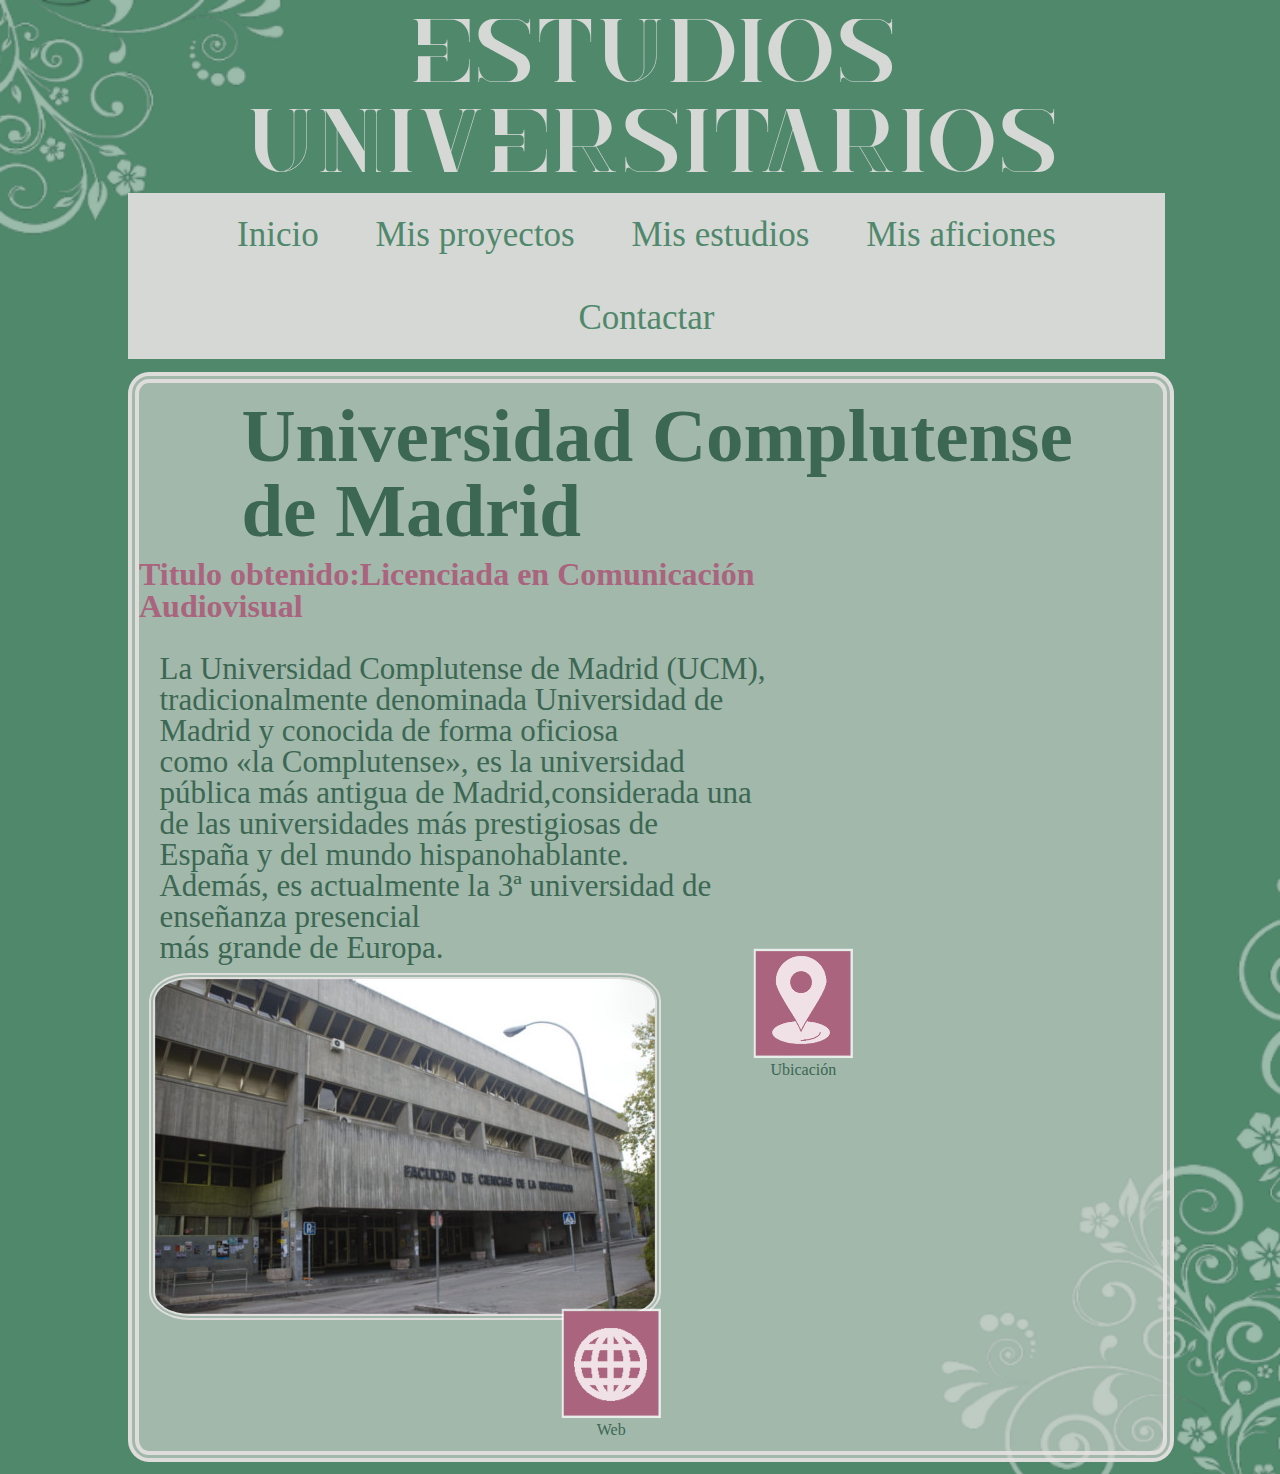
<file: universitarios.html>
<!DOCTYPE html>
<html lang="es">
<!-- Head con los faviconos -->

<head>
  <meta charset="utf-8" />
  <title>Universitarios</title>
  <link rel="stylesheet" type="text/css" href="css/common.css">
  <link rel="stylesheet" type="text/css" href="css/universitarios.css">
  <meta name="viewport" content="width=device-width, initial-scale=1.0" />
  <link rel="apple-touch-icon" sizes="57x57" href="images/favicon/apple-icon-57x57.png">
  <link rel="apple-touch-icon" sizes="60x60" href="images/favicon/apple-icon-60x60.png">
  <link rel="apple-touch-icon" sizes="72x72" href="images/favicon/apple-icon-72x72.png">
  <link rel="apple-touch-icon" sizes="76x76" href="images/favicon/apple-icon-76x76.png">
  <link rel="apple-touch-icon" sizes="114x114" href="images/favicon/apple-icon-114x114.png">
  <link rel="apple-touch-icon" sizes="120x120" href="images/favicon/apple-icon-120x120.png">
  <link rel="apple-touch-icon" sizes="144x144" href="images/favicon/apple-icon-144x144.png">
  <link rel="apple-touch-icon" sizes="152x152" href="images/favicon/apple-icon-152x152.png">
  <link rel="apple-touch-icon" sizes="180x180" href="images/favicon/apple-icon-180x180.png">
  <link rel="icon" type="image/png" sizes="192x192" href="images/favicon/android-icon-192x192.png">
  <link rel="icon" type="image/png" sizes="32x32" href="images/favicon/favicon-32x32.png">
  <link rel="icon" type="image/png" sizes="96x96" href="images/favicon/favicon-96x96.png">
  <link rel="icon" type="image/png" sizes="16x16" href="images/favicon/favicon-16x16.png">
  <link rel="manifest" href="images/favicon/manifest.json">
  <meta name="msapplication-TileColor" content="#ffffff">
  <meta name="msapplication-TileImage" content="images/favicon/ms-icon-144x144.png">
  <meta name="theme-color" content="#ffffff">
</head>

<body>
  <article>
    <!-- Cabecera -->

    <header>
      <div id="titulo">
        <h1>Estudios Universitarios</h1>
      </div>
      <nav>
        <ul>
          <li><a href="./index.html" )>Inicio</a></li>
          <li><a href="./misproyectos.html">Mis proyectos</a></li>
          <li><a href="#">Mis estudios</a>
            <ul>
              <li><a href="./secundarios.html">Secundarios</a></li>
              <li><a href="./universitarios.html">Universitarios</a></li>
              <li><a href="./postgrado.html">Postgrado</a></li>
              <li><a href="./fp.html">FP</a></li>
            </ul>
          </li>
          <li><a href="./misaficiones.html">Mis aficiones</a></li>
          <li><a href="./formulario.html">Contactar</a></li>
        </ul>
      </nav>
    </header>
    <!-- Empeza la section -->
    <section>
      <!-- Fondo del cuerpo -->
      <div class="fondoTexto">
        <!-- Texto -->
        <div id="texto">
          <div class="titulosTexto">Universidad Complutense de Madrid</div>
          <div class="Titulobtenido">Titulo obtenido:Licenciada en Comunicación Audiovisual</div>
          <div class="info">
            <p>La Universidad Complutense de Madrid (UCM), tradicionalmente denominada Universidad de Madrid y conocida
              de forma oficiosa</p>
            <p>como «la Complutense», es la universidad pública más antigua de Madrid,considerada una de las
              universidades más prestigiosas de</p>
            <p>España y del mundo hispanohablante.​</p>
            <p>Además, es actualmente la 3ª universidad de enseñanza presencial </p>
            <p>más grande de Europa.</p>
          </div>
          <!-- Fotos -->
          <div id="fotos">
            <img src="images/CCinformacion.jpg" alt="CC de la Información" class="estiloFotos" />
          </div>
          <!-- Iconos de enlaces -->
          <div id="enlace1" class="resaltado">
            <a href="https://www.google.es/maps/place/Av.+Complutense,+3,+28040+Madrid/@40.4456315,-3.7305789,17z/data=!3m1!4b1!4m5!3m4!1s0xd422836d3d5fc49:0xf19d3a9acd8f6e77!8m2!3d40.4456274!4d-3.7283902?hl=es"
              alt="localización"><img src="images/ubicacion.png"></a>
            <p>Ubicación</p>
          </div>
          <div id="enlace2" class="resaltado">
            <a href="https://ccinformacion.ucm.es/" alt="web"><img src="images/web.png" /></a>
            <p>Web</p>
          </div>
        </div>
    </section>
  </article>
</body>

</html>
</file>
<file: css/index.css>
/*Pagina web*/
/*Pagina web*/
/*empiezan nuestras secciones*/
section{
  position: relative;
  float: left;
  width: 100%;
  height: 100;
  display: block;
}
/*Fondo del texto*/
.estilotextos{
  padding-bottom: 3%;
  position: relative;
  float: left;
  border: 0.7rem double rgba(231, 226, 226, 0.877);
  border-radius: 2%;
  width: 80%;
  height: 100%;
  background-color: rgba(213, 214, 211, 0.61);
  margin: 1% 0% 1% 10%;
}
/*texto*/
#texto{
  position: relative;
  float: left;
  margin: 2% 2% 0% 6%;
  padding: 3%;
}
/*Estilo del span*/
.frase{
  font-size: 27px;
  margin-top: 1.5%;
  width: 100%;
  color: #3c6752;
}
.cita{
  font-style: italic;
}
/*Estilo de la foto*/
#fotoMia{
  position: relative;
  float: left;
  width: fit-content;
  margin-left: 5.5%;
  margin-top: 3.5%;
}
.estiloFotos{
  border: 0.7rem double rgba(231, 226, 226, 0.877);
  border-radius: 85% 85% 85% 85%;
  width: 375px;
  height: auto;
  }
/*Estilo del footer y sus elementos*/
footer{
  position: relative;
  float: left;
  width: 100%;
  height: 100%; 
}
/*Enlaces de abajo:boton a explicaciones*/
#boton{
  position: relative;
  float: left;
  margin: 0% 5% 0% 10%;
}
.boton_personalizado{
  display: block;
}
.boton_personalizado:hover{
  border-radius: 90%;
  background-color: rgba(170, 100, 125, 0.472);
}
/*lista de abajo con iconos de redes sociales*/
.menuabajo{
  width: 47%;
  height: auto;
  padding-left: 53%;
}
footer ul{
  list-style: none;
  margin:0;
  padding:0;
  text-align: center;
}
footer ul li {
  display: inline-block;
}
footer ul li:hover{
  background-color: rgba(170, 100, 125, 0.472);
  border-radius: 85%;
}
/*fuente del titulo general*/
@font-face {
  font-family: titulo;
  src: url(../fuentes/Mallie_PersonalUse.otf);
}
</file>
<file: css/explicacion.css>
/*Pagina web*/
/*Pagina web*/
/*empiezan nuestras secciones*/
section{
  position: relative;
  float: left;
  width: 100%;
  height: 100;
  display: block;
    }
/*fondo de las ection*/
.fondoTexto{
  position: relative;
  float: left;
  border: 0.7rem double rgba(231, 226, 226, 0.877);
  border-radius: 2%;
  width: 80%;
  height: 100%;
  background-color: rgba(213, 214, 211, 0.61);
  margin: 1% 0% 1% 10%;
  padding-top: 2%;
}
/*cuerpo de la section*/
#cuerpo{
  position: relative;
  float: left;
  width: 100%;
}
/*texto en si*/
 #texto{
  position: relative;
  float: left;
  width: 96%;
  font-size: 15px;
  color: #3c6752;
  left: 2%;
} 
/*Desarrollo de la galeria de imagenes*/
#fotos{
  width: 100%;
  height: auto;
  position: relative;
  float: left;
}
li .min	{
	width: 75px;
	height: 64px;
	padding: 6px 20px 20px 7px;
	}
#titulogaleria{
  padding: 10px;
  text-align: center;
  background-color: rgba(80, 136, 108, 0.65);
  color: rgba(231, 226, 226, 0.877);
  border-radius: 3%;
  font-size: 33px;
  width: 75%;
  margin-left: 10%;
  margin-top: 1%;
  margin-bottom:1%;
}
#borde{
  width: 100%;
  height: auto;
  position: relative;
  float: left;
  left: 9%;
}
#fondogaleria{
  width: fit-content;
  height: auto;
  position: relative;
  float: left;
  left: 25%;
}
.cat{
	list-style-type: none;
	margin: 0 0 25px 10px; 
	padding: 0px; 
	float:left;
	}
.max{
  visibility: hidden;
  position: absolute;
  top: 0px;
  left: 17%;
  margin-left: 346px;
  z-index: 100;
}	
a:hover .max{
	visibility: visible;
}
/*fuente del titulo*/
@font-face{
  font-family: titulo;
  src: url(../fuentes/Mallie_PersonalUse.otf);
}
</file>
<file: css/formulario.css>
/*Pagina web*/
/*Pagina web*/
/*Pagina web*/
/*empiezan nuestras secciones*/
section{
  position: relative;
  float: left;
  width: 100%;
  height: 100;
  display: block;
}
/*fondo del texto*/
.fondoTexto{
  position: relative;
  float: left;
  border: 0.7rem double rgba(231, 226, 226, 0.877);
  border-radius: 2%;
  width: 80%;
  height: auto;
  background-color: rgba(213, 214, 211, 0.61);
  margin: 1% 0% 1% 10%;
  padding-top: 2%;
  padding-bottom: 2%
}
/*Cuerpo del texto*/
#texto{
  position: relative;
  float: left;
  width: 100%;
  color: #3c6752;
  margin-top: -1%;
}
/*titulo del cuerpo*/
.titulosTexto{
  position: relative;
  float: left;
  font-size: 69px;
  font-weight: bold;
  margin-left: 5%;
  text-align: center;
}
/*formulario*/
.formulario{
  position: relative;
  float: left;
  font-size: 25px;
  width: fit-content;
  height: auto;
  margin-left: 35%;
  margin-top: 1.5%;
  background-color: rgba(80, 136, 108, 0.65);
  border-radius: 2%;
  color: rgba(231, 226, 226, 0.877);
  padding: 1%;
}
table{
  text-align: left; 
  width: 100%;
  height: auto; 
}
td{
  padding:1%;
}
.center{
  text-align: center;
}
.right{
  text-align: right;
}
/*fuente del titulo general*/
@font-face {
  font-family: titulo;
  src: url(../fuentes/Mallie_PersonalUse.otf);
}
</file>
<file: css/fp.css>
/*Pagina web*/
/*Pagina web*/
/*empiezan nuestras secciones*/
section{
  position: relative;
  float: left;
  width: 100%;
  height: 100;
  display: block;
}
/*Fondo del texto*/
.fondoTexto{
  position: relative;
  float: left;
  border: 0.7rem double rgba(231, 226, 226, 0.877);
  border-radius: 2%;
  width: 80%;
  height: 100%;
  background-color: rgba(213, 214, 211, 0.61);
  margin: 1% 0% 1% 10%;
  padding-top: 2%;
  padding-bottom: 1%;
}
/*Cuerpo del texto*/
#texto{
  position: relative;
  float: left;
  width: 100%;
  color: #3c6752;
  margin-top: -1%;
}
/*Titulos*/
 .titulosTexto{
  position: relative;
  float:left;
  font-size: 75px;
  font-weight: bold;
  margin-left: 22%;
}
.Titulobtenido{
  position: relative;
  float: right;
  color: rgba(170, 100, 125);
  font-size: 32px;
  font-weight: bold;
  margin-top: 1%;
  margin-right: 16%;
}
/*Texto en sí*/
.info{
  position: relative;
  float: left;
  font-size: 31px;
  width: 60%;
  margin-top: 6%;
  margin-left: 2%;
}
/*Estilo de la foto*/
 #fotos{
  position: relative;
  float: left;
  width: fit-content;
  margin-left: 1%;
  margin-top: 1%;
}
.estiloFotos{
  border: 0.4rem double rgba(231, 226, 226, 0.877);
  border-radius: 8%;
}
/*Estilo de los enlaces*/
#enlace1{
  position: relative;
  float: left;
  margin-left: 9%;
  margin-top: -4.5%;
  width: fit-content;
  text-align:center;
}
#enlace2{
  position: relative;
  float: right;
  margin-right: 49%;
  margin-top: -4.5%;
  text-align:center;
}
.resaltado:hover{
  background-color: rgba(255, 255, 255, 0.924);
}
/*Letra del titulo general*/
@font-face {
  font-family: titulo;
  src: url(../fuentes/Mallie_PersonalUse.otf);
}
</file>
<file: css/misaficiones.css>
/*Pagina web*/
/*Pagina web*/
/*Contenedor del section y aside*/
#cuerpoEntero{
  position: relative;
  float: left;
  width: 100%;
  height: 100;
  display: block;
}
/*Fondo de la section*/
.fondoTexto{
  position: relative;
  float: left;
  border: 0.7rem double rgba(231, 226, 226, 0.877);
  border-radius: 2%;
  width: 50%;
  height: 80%;
  background-color: rgba(213, 214, 211, 0.61);
  margin: 1% 0% 1% 10%;
}
/*Cuerpo de la section*/
#texto{
  position: relative;
  float: left;
  width: 100%;
  height: auto;
  margin-top: 0.5%;
  margin-bottom: 0.5%;
}
/*Bloques de texto/foto de la section*/
.bloque{
  position: relative;
  float: left;
  width: 96%;
  height: auto;
  color: #3c6752;
  margin-left: 2.3%;
}
/*titulo del bloque*/
.titulotexto{
  position: relative;
  float: left;
  width: 61%;
  height: auto;
  font-size: 33px;
  text-align: center;
  background-color: rgba(80, 136, 108, 0.65);
  color: rgba(231, 226, 226, 0.877);
  border-radius: 3%;
}
/*textos de los bloques*/
.info1{
  position: relative;
  float: left;
  width: 63%;
  height: auto;
  font-size: 22px;
  margin-top: 3%;
}
.info2{
  position: relative;
  float: left;
  width: 63%;
  height: auto;
  font-size: 22px;
  margin-top: 3%;
  margin-bottom: 2%;
}
.info3{
  position: relative;
  float: left;
  width: 63%;
  height: auto;
  font-size: 22px;
  margin-top: 3%
}
/*Fotos de la section*/
 .fotos{
  position: relative;
  float: left;
  width: fit-content;
  margin-top: -3.5%;
}
.fotos2{
  position: relative;
  float: left;
  width: fit-content;
  margin-top: -1.5%;
}
.estiloFotos{
  border: 0.4rem double rgba(231, 226, 226, 0.877);
  border-radius: 8%;
}
/*Estilo del separador*/
hr{
  border: 2px solid rgba(231, 226, 226, 0.877);
  width: 93%;
  margin-right: 4%;;
}
/*Estilo del aside*/
 aside{
  position: relative;
  float: left;
  border: 0.7rem double rgba(231, 226, 226, 0.877);
  border-radius: 2%;
  width: 28%;
  background-color: rgba(213, 214, 211, 0.61);
  margin-left: 1%;
  text-align: center;
  margin-top: 1%;
}
/*Titulo del aside*/
 .cabeceraEnlaces{
  position: relative;
  float: left;
  width: 98%;
  height: auto;
  font-size: 46px;
  color: #3c6752;
  margin-bottom: -2%;
  margin-top: 2%;
  background-color: rgba(80, 136, 108, 0.65);
  color: rgba(231, 226, 226, 0.877);
  border-radius: 3%;
  margin-left: 1%;
  padding-top: 1%;
}
/*Estilos de la bloques de enlaces del aside*/
.bloquenlaces{
  position: relative;
  float: left;
  width: 97%;
  height: auto;
  color: #3c6752;
  margin-bottom: 8%;
  margin-top: 4.7%;
}
.tituloenlaces{
  position: relative;
  float: left;
  width: 100%;
  height: auto;
  font-size: 46px;
  color: #3c6752;
  margin-bottom: 2%;
  margin-top: 2%;;
}
.enlaces{
  position: relative;
  float: left;
  width: 100%;
  height: auto;
  font-size: 25px;
}
.cita{
  font-style: italic;
}
/*Fuente del titulo general*/
@font-face {
font-family: titulo;
  src: url(../fuentes/Mallie_PersonalUse.otf);
}
</file>
<file: css/postgrado.css>
/*Pagina web*/
/*Pagina web*/
/*empiezan nuestras secciones*/
section{
  position: relative;
  float: left;
  width: 100%;
  height: 100;
  display: block;
}
/*Fondo del texto*/
.fondoTexto{
  position: relative;
  float: left;
  border: 0.7rem double rgba(231, 226, 226, 0.877);
  border-radius: 2%;
  width: 80%;
  height: 100%;
  background-color: rgba(213, 214, 211, 0.61);
  margin: 1% 0% 1% 10%;
  padding-top: 2%;
  padding-bottom: 1%;
}
/*Cuerpo del texto*/
#texto{
  position: relative;
  float: left;
  width: 100%;
  color: #3c6752;
  margin-top: -1%;
 }
 /*Titulos*/
 .titulosTexto{
  position: relative;
  float: left;
  font-size: 75px;
  font-weight: bold;
  margin-left: 8%;
  text-align: center;
  width: 84%;
}
.Titulobtenido{
  position: relative;
  float: right;
  color: rgba(170, 100, 125);
  font-size: 32px;
  font-weight: bold;
  margin-top: 1%;
  margin-right: 17%;
}
/*Texto en sí*/
.info{
  position: relative;
  float: left;
  font-size: 31px;
  width: 60%;
  margin-top: 1.5%;
  margin-left: 2%;
}
/*Estilo de la foto*/
 #fotos{
  position: relative;
  float: left;
  width: fit-content;
  margin-left: 1%;
  margin-top: 1%;
}
.estiloFotos{
  border: 0.4rem double rgba(231, 226, 226, 0.877);
  border-radius: 8%;
}
/*Estilo de los enlaces*/
#enlace1{
  position: relative;
  float: left;
  margin-left: 9%;
  margin-top: -6.5%;
  width: fit-content;
  text-align:center;
}
#enlace2{
  position: relative;
  float: right;
  margin-right: 49%;
  margin-top: -6.5%;
  text-align:center;
}
.resaltado:hover{
  background-color: rgba(255, 255, 255, 0.924);
}
/*Letra del titulo general*/
@font-face {
  font-family: titulo;
  src: url(../fuentes/Mallie_PersonalUse.otf);
}
</file>
<file: css/secundarios.css>
/*Pagina web*/
/*Pagina web*/
/*empiezan nuestras secciones*/
section{
  position: relative;
  float: left;
  width: 100%;
  height: 100;
  display: block;
    }
/*Fondo del texto*/
.fondoTexto{
  position: relative;
  float: left;
  border: 0.7rem double rgba(231, 226, 226, 0.877);
  border-radius: 2%;
  width: 80%;
  height: 100%;
  background-color: rgba(213, 214, 211, 0.61);
  margin: 1% 0% 1% 10%;
  padding-top: 2%;
  padding-bottom: 1%;
}
/*Cuerpo del texto*/
#texto{
  position: relative;
  float: left;
  width: 100%;
  color: #3c6752;
  margin-top: -1%;
 }
 /*Titulos*/
 .titulosTexto{
  position: relative;
  float:left;
  font-size: 75px;
  font-weight: bold;
  margin-left: 32%;
}
.Titulobtenido{
  position: relative;
  float: right;
  color: rgba(170, 100, 125);
  font-size: 32px;
  font-weight: bold;
  margin-top: 1%;
  margin-right: 38%;
}
/*Texto en sí*/
.info{
  position: relative;
  float: left;
  font-size: 31px;
  width: 60%;
  margin-top: 3%;
  margin-left: 2%;
}
/*Estilo de la foto*/
 #fotos{
  position: relative;
  float: left;
  width: fit-content;
  margin-left: 1%;
  margin-top: 1%;
}
.estiloFotos{
  border: 0.4rem double rgba(231, 226, 226, 0.877);
  border-radius: 8%;
}
/*Estilo de los enlaces*/
#enlace1{
  position: relative;
  float: left;
  margin-left: 9%;
  margin-top: -3%;
  width: fit-content;
  text-align:center;
}
#enlace2{
  position: relative;
  float: right;
  margin-right: 49%;
  margin-top: -3%;
  text-align:center;
}
.resaltado:hover{
  background-color: rgba(255, 255, 255, 0.924);
}
/*Letra del titulo general*/
@font-face {
  font-family: titulo;
  src: url(../fuentes/Mallie_PersonalUse.otf);
}
</file>
<file: css/universitarios.css>
/*Pagina web*/
/*Pagina web*/
/*empiezan nuestras secciones*/
section{
  position: relative;
  float: left;
  width: 100%;
  height: 100;
  display: block;
}
/*Fondo del texto*/
.fondoTexto{
  position: relative;
  float: left;
  border: 0.7rem double rgba(231, 226, 226, 0.877);
  border-radius: 2%;
  width: 80%;
  height: 100%;
  background-color: rgba(213, 214, 211, 0.61);
  margin: 1% 0% 1% 10%;
  padding-top: 2%;
  padding-bottom: 1%;
}
/*Cuerpo del texto*/
#texto{
  position: relative;
  float: left;
  width: 100%;
  color: #3c6752;
  margin-top: -1%;
 }
 /*Titulos*/
 .titulosTexto{
  position: relative;
  float: left;
  font-size: 75px;
  font-weight: bold;
  margin-left: 10%;
}
.Titulobtenido{
  position: relative;
  float: right;
  color: rgba(170, 100, 125);
  font-size: 32px;
  font-weight: bold;
  margin-top: 1%;
  margin-right: 38%;
}
/*Texto en sí*/
.info{
  position: relative;
  float: left;
  font-size: 31px;
  width: 60%;
  margin-top: 3%;
  margin-left: 2%;
}
/*Estilo de la foto*/
 #fotos{
  position: relative;
  float: left;
  width: fit-content;
  margin-left: 1%;
  margin-top: 1%;
}
.estiloFotos{
  border: 0.4rem double rgba(231, 226, 226, 0.877);
  border-radius: 8%;
}
/*Estilo de los enlaces*/
#enlace1{
  position: relative;
  float: left;
  margin-left: 9%;
  margin-top: -1.5%;
  width: fit-content;
  text-align:center;
}
#enlace2{
  position: relative;
  float: right;
  margin-right: 49%;
  margin-top: -1.5%;
  text-align:center;
}
.resaltado:hover{
  background-color: rgba(255, 255, 255, 0.924);
}
/*Letra del titulo general*/
@font-face {
  font-family: titulo;
  src: url(../fuentes/Mallie_PersonalUse.otf);
}
</file>
<file: css/common.css>
/*Toda esta parte es para resetear mi css*/
/*Toda esta parte es para resetear mi css*/
/*Toda esta parte es para resetear mi css*/

/* http://meyerweb.com/eric/tools/css/reset/ 
   v2.0 | 20110126
   License: none (public domain)
*/

html, body, div, span, applet, object, iframe,
h1, h2, h3, h4, h5, h6, p, blockquote, pre,
a, abbr, acronym, address, big, cite, code,
del, dfn, em, img, ins, kbd, q, s, samp,
small, strike, strong, sub, sup, tt, var,
b, u, i, center,
dl, dt, dd, ol, ul, li,
fieldset, form, label, legend,
table, caption, tbody, tfoot, thead, tr, th, td,
article, aside, canvas, details, embed, 
figure, figcaption, footer, header, hgroup, 
menu, nav, output, ruby, section, summary,
time, mark, audio, video {
	margin: 0;
	padding: 0;
	border: 0;
	font-size: 100%;
	font: inherit;
	vertical-align: baseline;
}
/* HTML5 display-role reset for older browsers */
article, aside, details, figcaption, figure, 
footer, header, hgroup, menu, nav, section {
	display: block;
}
body {
	line-height: 1;
}
ol, ul {
	list-style: none;
}
blockquote, q {
	quotes: none;
}
blockquote:before, blockquote:after,
q:before, q:after {
	content: '';
	content: none;
}
table {
	border-collapse: collapse;
	border-spacing: 0;
}
/*Cabecera de mis paginas web
Empieza aquí*/
/*Características generales:body y article*/

body{
  margin: 0px auto;
  padding:0%;
  background-size: cover;
  background-image: url(..//images/fondo.png);
  background-position: center center;
  background-repeat: no-repeat;
}
article{
  position: relative;
  height: 100%;
  float: left;
  width: 100%;
}
/*Cabecera*/
header{
  width: 100%;
  height: auto;
  position: relative;
  float: left;
}
/*titulo*/
#titulo{
  text-align: center;
  font-family: titulo;
  color: rgba(231, 226, 226, 0.877);
  font-size: 90px;
  margin: 0.5% 0% 0.5% 2%;
}
/*menu*/
nav{  
 position: relative;
 background-color: rgba(231, 226, 226, 0.877);
 margin-left: 10%;
 margin-right: 9%;
}
nav ul{
  list-style: none;
  padding: 0;
  font-size: 35px;
  text-align: center;
}
nav ul li {
  display: inline-block;
}
nav ul li a {
  color:#50886c;
  display:inline-block;
  padding:1.5rem;
  text-decoration: none;  
}
nav ul li a:hover{
background-color: rgba(170, 100, 125, 0.22);
}
nav ul li ul {
  display: none;
  position: absolute;
  width: fit-content;
  padding: 0;
  background-color: rgb(231, 226, 226,0.877);
  z-index: 100;
  color:#50886c;
  }

nav ul li ul li {
  position: relative;
  display: block;
  }
nav ul li ul li a {
    color:#50886c;
    display:block;
    padding:0.9rem;
    text-decoration: none; 
}  
nav ul li ul li a:hover {
    background-color: rgba(170, 100, 125, 0.22);
}

nav ul li:hover > ul {
    display:block;
}
</file>
